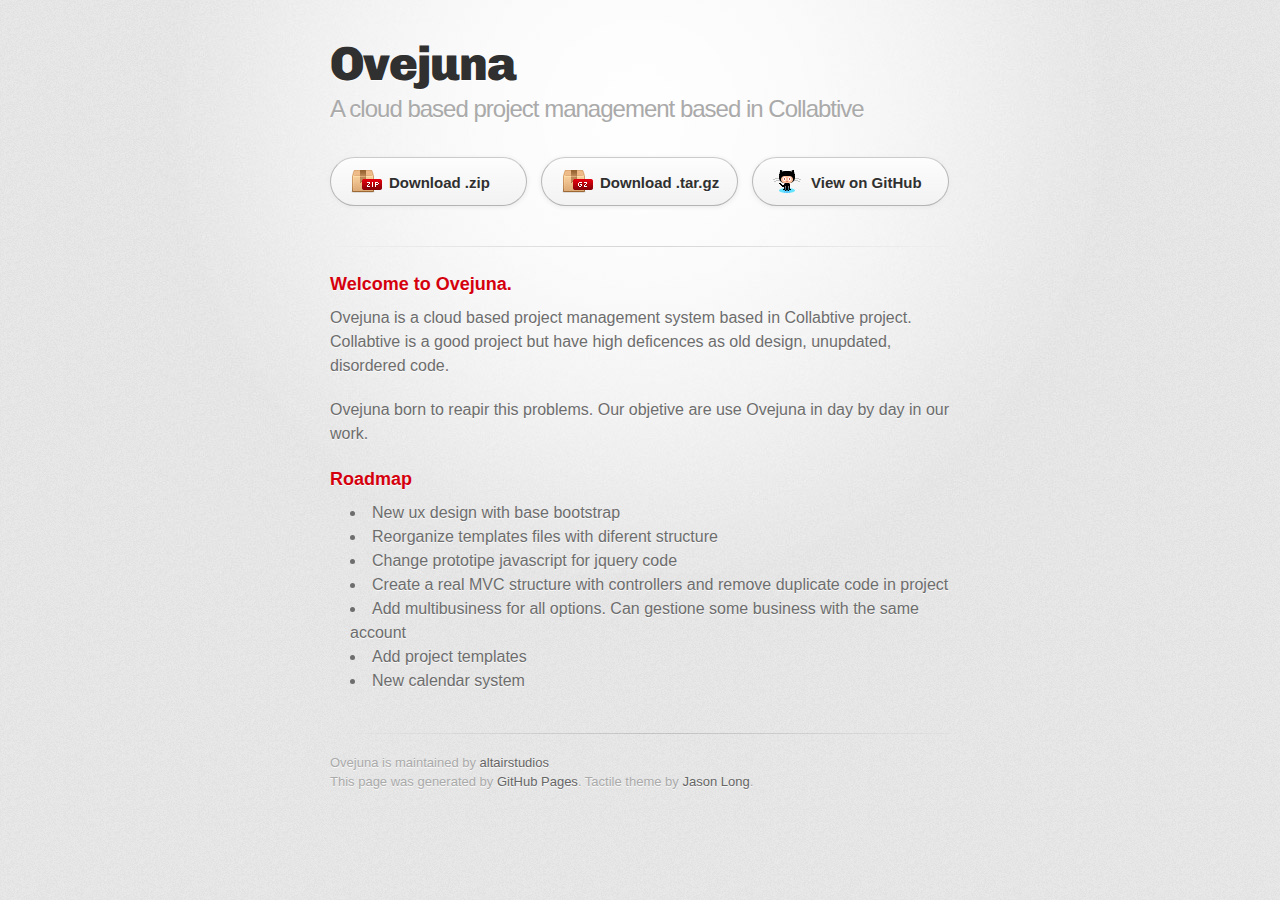
<file: index.html>
<!DOCTYPE html>
<html>
<head>
  <meta charset='utf-8'>
  <meta http-equiv="X-UA-Compatible" content="chrome=1">
  <link href='https://fonts.googleapis.com/css?family=Chivo:900' rel='stylesheet' type='text/css'>
  <link rel="stylesheet" type="text/css" href="stylesheets/stylesheet.css" media="screen" />
  <link rel="stylesheet" type="text/css" href="stylesheets/pygment_trac.css" media="screen" />
  <link rel="stylesheet" type="text/css" href="stylesheets/print.css" media="print" />
  <!--[if lt IE 9]>
  <script src="//html5shiv.googlecode.com/svn/trunk/html5.js"></script>
  <![endif]-->
  <title>Ovejuna by altairstudios</title>
</head>

<body>
  <div id="container">
    <div class="inner">

      <header>
        <h1>Ovejuna</h1>
        <h2>A cloud based project management based in Collabtive</h2>
      </header>

      <section id="downloads" class="clearfix">
        <a href="https://github.com/altairstudios/ovejuna/zipball/master" id="download-zip" class="button"><span>Download .zip</span></a>
        <a href="https://github.com/altairstudios/ovejuna/tarball/master" id="download-tar-gz" class="button"><span>Download .tar.gz</span></a>
        <a href="https://github.com/altairstudios/ovejuna" id="view-on-github" class="button"><span>View on GitHub</span></a>
      </section>

      <hr>

      <section id="main_content">
        <h3>Welcome to Ovejuna.</h3>
        <p>Ovejuna is a cloud based project management system based in Collabtive project. Collabtive is a good project but have high deficences as old design, unupdated, disordered code.</p>
        <p>Ovejuna born to reapir this problems. Our objetive are use Ovejuna in day by day in our work.</p>
        <h3>Roadmap</h3>
        <ul>
          <li>New ux design with base bootstrap</li>
          <li>Reorganize templates files with diferent structure</li>
          <li>Change prototipe javascript for jquery code</li>
          <li>Create a real MVC structure with controllers and remove duplicate code in project</li>
          <li>Add multibusiness for all options. Can gestione some business with the same account</li>
          <li>Add project templates</li>
          <li>New calendar system</li>
        </ul>
      </section>
      <footer>
        Ovejuna is maintained by <a href="https://github.com/altairstudios">altairstudios</a><br>
        This page was generated by <a href="http://pages.github.com">GitHub Pages</a>. Tactile theme by <a href="http://twitter.com/jasonlong">Jason Long</a>.
      </footer>
        <script type="text/javascript">
          var gaJsHost = (("https:" == document.location.protocol) ? "https://ssl." : "http://www.");
          document.write(unescape("%3Cscript src='" + gaJsHost + "google-analytics.com/ga.js' type='text/javascript'%3E%3C/script%3E"));
        </script>
        <script type="text/javascript">
          try {
            var pageTracker = _gat._getTracker("UA-40052409-1");
          pageTracker._trackPageview();
          } catch(err) {}
        </script>
    </div>
  </div>
</body>
</html>
</file>
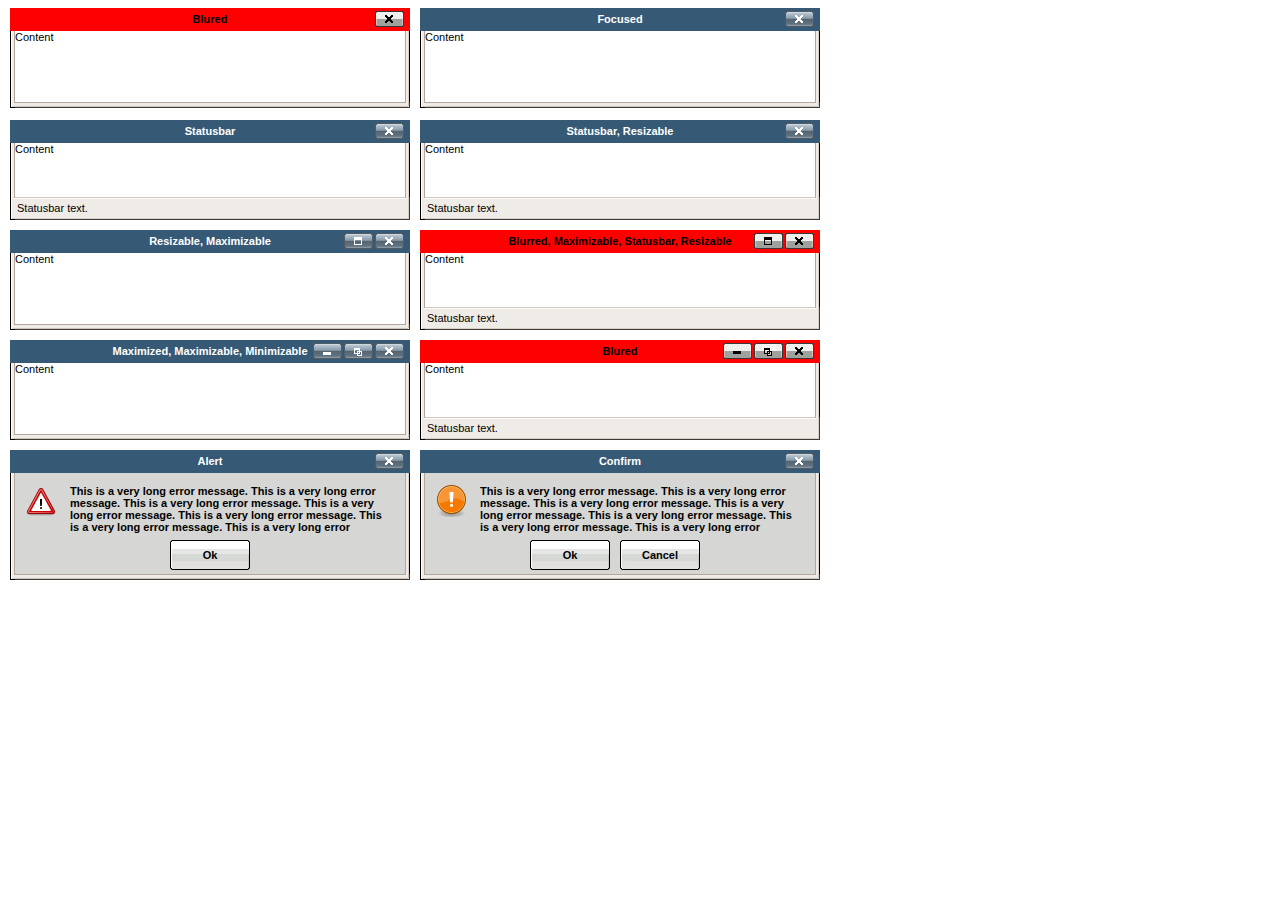
<file: include/js/tiny_mce/plugins/inlinepopups/template.htm>
<!-- <!DOCTYPE html PUBLIC "-//W3C//DTD XHTML 1.0 Strict//EN" "http://www.w3.org/TR/xhtml1/DTD/xhtml1-strict.dtd"> -->
<html xmlns="http://www.w3.org/1999/xhtml">
<head>
<title>Template for dialogs</title>
<link rel="stylesheet" type="text/css" href="skins/clearlooks2/window.css" />
</head>
<body>

<div class="mceEditor">
	<div class="clearlooks2" style="width:400px; height:100px; left:10px;">
		<div class="mceWrapper">
			<div class="mceTop">
				<div class="mceLeft"></div>
				<div class="mceCenter"></div>
				<div class="mceRight"></div>
				<span>Blured</span>
			</div>

			<div class="mceMiddle">
				<div class="mceLeft"></div>
				<span>Content</span>
				<div class="mceRight"></div>
			</div>

			<div class="mceBottom">
				<div class="mceLeft"></div>
				<div class="mceCenter"></div>
				<div class="mceRight"></div>
				<span>Statusbar text.</span>
			</div>

			<a class="mceMove" href="#"></a>
			<a class="mceMin" href="#"></a>
			<a class="mceMax" href="#"></a>
			<a class="mceMed" href="#"></a>
			<a class="mceClose" href="#"></a>
			<a class="mceResize mceResizeN" href="#"></a>
			<a class="mceResize mceResizeS" href="#"></a>
			<a class="mceResize mceResizeW" href="#"></a>
			<a class="mceResize mceResizeE" href="#"></a>
			<a class="mceResize mceResizeNW" href="#"></a>
			<a class="mceResize mceResizeNE" href="#"></a>
			<a class="mceResize mceResizeSW" href="#"></a>
			<a class="mceResize mceResizeSE" href="#"></a>
		</div>
	</div>

	<div class="clearlooks2" style="width:400px; height:100px; left:420px;">
		<div class="mceWrapper mceMovable mceFocus">
			<div class="mceTop">
				<div class="mceLeft"></div>
				<div class="mceCenter"></div>
				<div class="mceRight"></div>
				<span>Focused</span>
			</div>

			<div class="mceMiddle">
				<div class="mceLeft"></div>
				<span>Content</span>
				<div class="mceRight"></div>
			</div>

			<div class="mceBottom">
				<div class="mceLeft"></div>
				<div class="mceCenter"></div>
				<div class="mceRight"></div>
				<span>Statusbar text.</span>
			</div>

			<a class="mceMove" href="#"></a>
			<a class="mceMin" href="#"></a>
			<a class="mceMax" href="#"></a>
			<a class="mceMed" href="#"></a>
			<a class="mceClose" href="#"></a>
			<a class="mceResize mceResizeN" href="#"></a>
			<a class="mceResize mceResizeS" href="#"></a>
			<a class="mceResize mceResizeW" href="#"></a>
			<a class="mceResize mceResizeE" href="#"></a>
			<a class="mceResize mceResizeNW" href="#"></a>
			<a class="mceResize mceResizeNE" href="#"></a>
			<a class="mceResize mceResizeSW" href="#"></a>
			<a class="mceResize mceResizeSE" href="#"></a>
		</div>
	</div>

	<div class="clearlooks2" style="width:400px; height:100px; left:10px; top:120px;">
		<div class="mceWrapper mceMovable mceFocus mceStatusbar">
			<div class="mceTop">
				<div class="mceLeft"></div>
				<div class="mceCenter"></div>
				<div class="mceRight"></div>
				<span>Statusbar</span>
			</div>

			<div class="mceMiddle">
				<div class="mceLeft"></div>
				<span>Content</span>
				<div class="mceRight"></div>
			</div>

			<div class="mceBottom">
				<div class="mceLeft"></div>
				<div class="mceCenter"></div>
				<div class="mceRight"></div>
				<span>Statusbar text.</span>
			</div>

			<a class="mceMove" href="#"></a>
			<a class="mceMin" href="#"></a>
			<a class="mceMax" href="#"></a>
			<a class="mceMed" href="#"></a>
			<a class="mceClose" href="#"></a>
			<a class="mceResize mceResizeN" href="#"></a>
			<a class="mceResize mceResizeS" href="#"></a>
			<a class="mceResize mceResizeW" href="#"></a>
			<a class="mceResize mceResizeE" href="#"></a>
			<a class="mceResize mceResizeNW" href="#"></a>
			<a class="mceResize mceResizeNE" href="#"></a>
			<a class="mceResize mceResizeSW" href="#"></a>
			<a class="mceResize mceResizeSE" href="#"></a>
		</div>
	</div>

	<div class="clearlooks2" style="width:400px; height:100px; left:420px; top:120px;">
		<div class="mceWrapper mceMovable mceFocus mceStatusbar mceResizable">
			<div class="mceTop">
				<div class="mceLeft"></div>
				<div class="mceCenter"></div>
				<div class="mceRight"></div>
				<span>Statusbar, Resizable</span>
			</div>

			<div class="mceMiddle">
				<div class="mceLeft"></div>
				<span>Content</span>
				<div class="mceRight"></div>
			</div>

			<div class="mceBottom">
				<div class="mceLeft"></div>
				<div class="mceCenter"></div>
				<div class="mceRight"></div>
				<span>Statusbar text.</span>
			</div>

			<a class="mceMove" href="#"></a>
			<a class="mceMin" href="#"></a>
			<a class="mceMax" href="#"></a>
			<a class="mceMed" href="#"></a>
			<a class="mceClose" href="#"></a>
			<a class="mceResize mceResizeN" href="#"></a>
			<a class="mceResize mceResizeS" href="#"></a>
			<a class="mceResize mceResizeW" href="#"></a>
			<a class="mceResize mceResizeE" href="#"></a>
			<a class="mceResize mceResizeNW" href="#"></a>
			<a class="mceResize mceResizeNE" href="#"></a>
			<a class="mceResize mceResizeSW" href="#"></a>
			<a class="mceResize mceResizeSE" href="#"></a>
		</div>
	</div>

	<div class="clearlooks2" style="width:400px; height:100px; left:10px; top:230px;">
		<div class="mceWrapper mceMovable mceFocus mceResizable mceMaximizable">
			<div class="mceTop">
				<div class="mceLeft"></div>
				<div class="mceCenter"></div>
				<div class="mceRight"></div>
				<span>Resizable, Maximizable</span>
			</div>

			<div class="mceMiddle">
				<div class="mceLeft"></div>
				<span>Content</span>
				<div class="mceRight"></div>
			</div>

			<div class="mceBottom">
				<div class="mceLeft"></div>
				<div class="mceCenter"></div>
				<div class="mceRight"></div>
				<span>Statusbar text.</span>
			</div>

			<a class="mceMove" href="#"></a>
			<a class="mceMin" href="#"></a>
			<a class="mceMax" href="#"></a>
			<a class="mceMed" href="#"></a>
			<a class="mceClose" href="#"></a>
			<a class="mceResize mceResizeN" href="#"></a>
			<a class="mceResize mceResizeS" href="#"></a>
			<a class="mceResize mceResizeW" href="#"></a>
			<a class="mceResize mceResizeE" href="#"></a>
			<a class="mceResize mceResizeNW" href="#"></a>
			<a class="mceResize mceResizeNE" href="#"></a>
			<a class="mceResize mceResizeSW" href="#"></a>
			<a class="mceResize mceResizeSE" href="#"></a>
		</div>
	</div>

	<div class="clearlooks2" style="width:400px; height:100px; left:420px; top:230px;">
		<div class="mceWrapper mceMovable mceStatusbar mceResizable mceMaximizable">
			<div class="mceTop">
				<div class="mceLeft"></div>
				<div class="mceCenter"></div>
				<div class="mceRight"></div>
				<span>Blurred, Maximizable, Statusbar, Resizable</span>
			</div>

			<div class="mceMiddle">
				<div class="mceLeft"></div>
				<span>Content</span>
				<div class="mceRight"></div>
			</div>

			<div class="mceBottom">
				<div class="mceLeft"></div>
				<div class="mceCenter"></div>
				<div class="mceRight"></div>
				<span>Statusbar text.</span>
			</div>

			<a class="mceMove" href="#"></a>
			<a class="mceMin" href="#"></a>
			<a class="mceMax" href="#"></a>
			<a class="mceMed" href="#"></a>
			<a class="mceClose" href="#"></a>
			<a class="mceResize mceResizeN" href="#"></a>
			<a class="mceResize mceResizeS" href="#"></a>
			<a class="mceResize mceResizeW" href="#"></a>
			<a class="mceResize mceResizeE" href="#"></a>
			<a class="mceResize mceResizeNW" href="#"></a>
			<a class="mceResize mceResizeNE" href="#"></a>
			<a class="mceResize mceResizeSW" href="#"></a>
			<a class="mceResize mceResizeSE" href="#"></a>
		</div>
	</div>

	<div class="clearlooks2" style="width:400px; height:100px; left:10px; top:340px;">
		<div class="mceWrapper mceMovable mceFocus mceResizable mceMaximized mceMinimizable mceMaximizable">
			<div class="mceTop">
				<div class="mceLeft"></div>
				<div class="mceCenter"></div>
				<div class="mceRight"></div>
				<span>Maximized, Maximizable, Minimizable</span>
			</div>

			<div class="mceMiddle">
				<div class="mceLeft"></div>
				<span>Content</span>
				<div class="mceRight"></div>
			</div>

			<div class="mceBottom">
				<div class="mceLeft"></div>
				<div class="mceCenter"></div>
				<div class="mceRight"></div>
				<span>Statusbar text.</span>
			</div>

			<a class="mceMove" href="#"></a>
			<a class="mceMin" href="#"></a>
			<a class="mceMax" href="#"></a>
			<a class="mceMed" href="#"></a>
			<a class="mceClose" href="#"></a>
			<a class="mceResize mceResizeN" href="#"></a>
			<a class="mceResize mceResizeS" href="#"></a>
			<a class="mceResize mceResizeW" href="#"></a>
			<a class="mceResize mceResizeE" href="#"></a>
			<a class="mceResize mceResizeNW" href="#"></a>
			<a class="mceResize mceResizeNE" href="#"></a>
			<a class="mceResize mceResizeSW" href="#"></a>
			<a class="mceResize mceResizeSE" href="#"></a>
		</div>
	</div>

	<div class="clearlooks2" style="width:400px; height:100px; left:420px; top:340px;">
		<div class="mceWrapper mceMovable mceStatusbar mceResizable mceMaximized mceMinimizable mceMaximizable">
			<div class="mceTop">
				<div class="mceLeft"></div>
				<div class="mceCenter"></div>
				<div class="mceRight"></div>
				<span>Blured</span>
			</div>

			<div class="mceMiddle">
				<div class="mceLeft"></div>
				<span>Content</span>
				<div class="mceRight"></div>
			</div>

			<div class="mceBottom">
				<div class="mceLeft"></div>
				<div class="mceCenter"></div>
				<div class="mceRight"></div>
				<span>Statusbar text.</span>
			</div>

			<a class="mceMove" href="#"></a>
			<a class="mceMin" href="#"></a>
			<a class="mceMax" href="#"></a>
			<a class="mceMed" href="#"></a>
			<a class="mceClose" href="#"></a>
			<a class="mceResize mceResizeN" href="#"></a>
			<a class="mceResize mceResizeS" href="#"></a>
			<a class="mceResize mceResizeW" href="#"></a>
			<a class="mceResize mceResizeE" href="#"></a>
			<a class="mceResize mceResizeNW" href="#"></a>
			<a class="mceResize mceResizeNE" href="#"></a>
			<a class="mceResize mceResizeSW" href="#"></a>
			<a class="mceResize mceResizeSE" href="#"></a>
		</div>
	</div>

	<div class="clearlooks2" style="width:400px; height:130px; left:10px; top:450px;">
		<div class="mceWrapper mceMovable mceFocus mceModal mceAlert">
			<div class="mceTop">
				<div class="mceLeft"></div>
				<div class="mceCenter"></div>
				<div class="mceRight"></div>
				<span>Alert</span>
			</div>

			<div class="mceMiddle">
				<div class="mceLeft"></div>
				<span>
					This is a very long error message. This is a very long error message.
					This is a very long error message. This is a very long error message.
					This is a very long error message. This is a very long error message.
					This is a very long error message. This is a very long error message.
					This is a very long error message. This is a very long error message.
					This is a very long error message. This is a very long error message.
				</span>
				<div class="mceRight"></div>
				<div class="mceIcon"></div>
			</div>

			<div class="mceBottom">
				<div class="mceLeft"></div>
				<div class="mceCenter"></div>
				<div class="mceRight"></div>
			</div>

			<a class="mceMove" href="#"></a>
			<a class="mceButton mceOk" href="#">Ok</a>
			<a class="mceClose" href="#"></a>
		</div>
	</div>

	<div class="clearlooks2" style="width:400px; height:130px; left:420px; top:450px;">
		<div class="mceWrapper mceMovable mceFocus mceModal mceConfirm">
			<div class="mceTop">
				<div class="mceLeft"></div>
				<div class="mceCenter"></div>
				<div class="mceRight"></div>
				<span>Confirm</span>
			</div>

			<div class="mceMiddle">
				<div class="mceLeft"></div>
				<span>
					This is a very long error message. This is a very long error message.
					This is a very long error message. This is a very long error message.
					This is a very long error message. This is a very long error message.
					This is a very long error message. This is a very long error message.
					This is a very long error message. This is a very long error message.
					This is a very long error message. This is a very long error message.
					</span>
				<div class="mceRight"></div>
				<div class="mceIcon"></div>
			</div>

			<div class="mceBottom">
				<div class="mceLeft"></div>
				<div class="mceCenter"></div>
				<div class="mceRight"></div>
			</div>

			<a class="mceMove" href="#"></a>
			<a class="mceButton mceOk" href="#">Ok</a>
			<a class="mceButton mceCancel" href="#">Cancel</a>
			<a class="mceClose" href="#"></a>
		</div>
	</div>
</div>

</body>
</html>
</file>
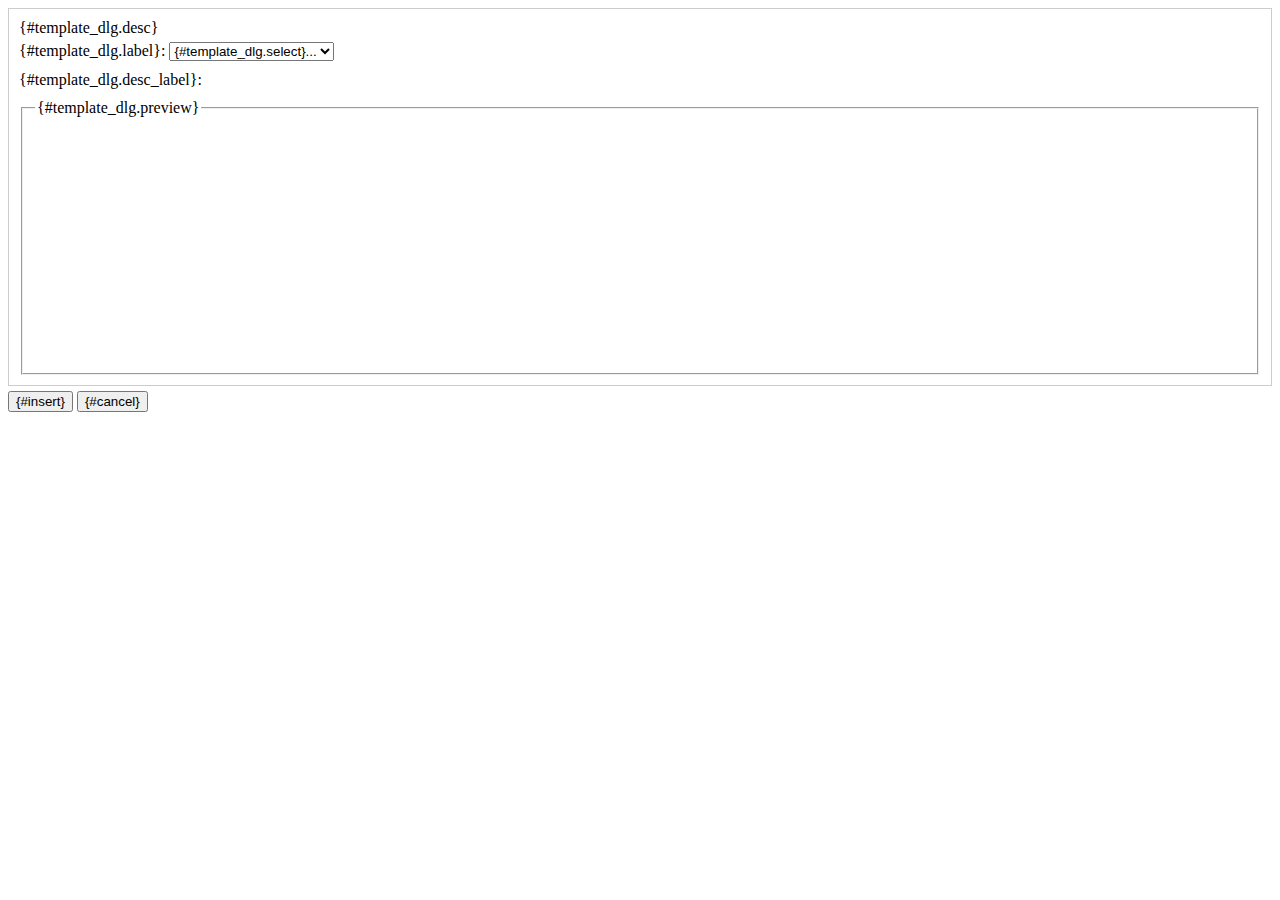
<file: include/js/tiny_mce/plugins/template/template.htm>
<html xmlns="http://www.w3.org/1999/xhtml">
<head>
	<title>{#template_dlg.title}</title>
	<script type="text/javascript" src="../../tiny_mce_popup.js"></script>
	<script type="text/javascript" src="js/template.js"></script>
	<link href="css/template.css" rel="stylesheet" type="text/css" />
</head>
<body onresize="TemplateDialog.resize();"> 
	<form onsubmit="TemplateDialog.insert();return false;">
		<div id="frmbody">
			<div class="title">{#template_dlg.desc}</div>
			<div class="frmRow"><label for="tpath" title="{#template_dlg.select}">{#template_dlg.label}:</label>
			<select id="tpath" name="tpath" onchange="TemplateDialog.selectTemplate(this.options[this.selectedIndex].value, this.options[this.selectedIndex].text);" class="mceFocus">
				<option value="">{#template_dlg.select}...</option>
			</select>
			<span id="warning"></span></div>
			<div class="frmRow"><label for="tdesc">{#template_dlg.desc_label}:</label>
			<span id="tmpldesc"></span></div>
			<fieldset>
				<legend>{#template_dlg.preview}</legend>
				<iframe id="templatesrc" name="templatesrc" src="blank.htm" width="690" height="400" frameborder="0"></iframe>
			</fieldset>
		</div>
		
		<div class="mceActionPanel">
			<input type="submit" id="insert" name="insert" value="{#insert}" />
			<input type="button" id="cancel" name="cancel" value="{#cancel}" onclick="tinyMCEPopup.close();" />
		</div>
	</form>
</body> 
</html>
</file>
<file: stylesheets/pygment_trac.css>
.highlight  { background: #ffffff; }
.highlight .c { color: #999988; font-style: italic } /* Comment */
.highlight .err { color: #a61717; background-color: #e3d2d2 } /* Error */
.highlight .k { font-weight: bold } /* Keyword */
.highlight .o { font-weight: bold } /* Operator */
.highlight .cm { color: #999988; font-style: italic } /* Comment.Multiline */
.highlight .cp { color: #999999; font-weight: bold } /* Comment.Preproc */
.highlight .c1 { color: #999988; font-style: italic } /* Comment.Single */
.highlight .cs { color: #999999; font-weight: bold; font-style: italic } /* Comment.Special */
.highlight .gd { color: #000000; background-color: #ffdddd } /* Generic.Deleted */
.highlight .gd .x { color: #000000; background-color: #ffaaaa } /* Generic.Deleted.Specific */
.highlight .ge { font-style: italic } /* Generic.Emph */
.highlight .gr { color: #aa0000 } /* Generic.Error */
.highlight .gh { color: #999999 } /* Generic.Heading */
.highlight .gi { color: #000000; background-color: #ddffdd } /* Generic.Inserted */
.highlight .gi .x { color: #000000; background-color: #aaffaa } /* Generic.Inserted.Specific */
.highlight .go { color: #888888 } /* Generic.Output */
.highlight .gp { color: #555555 } /* Generic.Prompt */
.highlight .gs { font-weight: bold } /* Generic.Strong */
.highlight .gu { color: #800080; font-weight: bold; } /* Generic.Subheading */
.highlight .gt { color: #aa0000 } /* Generic.Traceback */
.highlight .kc { font-weight: bold } /* Keyword.Constant */
.highlight .kd { font-weight: bold } /* Keyword.Declaration */
.highlight .kn { font-weight: bold } /* Keyword.Namespace */
.highlight .kp { font-weight: bold } /* Keyword.Pseudo */
.highlight .kr { font-weight: bold } /* Keyword.Reserved */
.highlight .kt { color: #445588; font-weight: bold } /* Keyword.Type */
.highlight .m { color: #009999 } /* Literal.Number */
.highlight .s { color: #d14 } /* Literal.String */
.highlight .na { color: #008080 } /* Name.Attribute */
.highlight .nb { color: #0086B3 } /* Name.Builtin */
.highlight .nc { color: #445588; font-weight: bold } /* Name.Class */
.highlight .no { color: #008080 } /* Name.Constant */
.highlight .ni { color: #800080 } /* Name.Entity */
.highlight .ne { color: #990000; font-weight: bold } /* Name.Exception */
.highlight .nf { color: #990000; font-weight: bold } /* Name.Function */
.highlight .nn { color: #555555 } /* Name.Namespace */
.highlight .nt { color: #000080 } /* Name.Tag */
.highlight .nv { color: #008080 } /* Name.Variable */
.highlight .ow { font-weight: bold } /* Operator.Word */
.highlight .w { color: #bbbbbb } /* Text.Whitespace */
.highlight .mf { color: #009999 } /* Literal.Number.Float */
.highlight .mh { color: #009999 } /* Literal.Number.Hex */
.highlight .mi { color: #009999 } /* Literal.Number.Integer */
.highlight .mo { color: #009999 } /* Literal.Number.Oct */
.highlight .sb { color: #d14 } /* Literal.String.Backtick */
.highlight .sc { color: #d14 } /* Literal.String.Char */
.highlight .sd { color: #d14 } /* Literal.String.Doc */
.highlight .s2 { color: #d14 } /* Literal.String.Double */
.highlight .se { color: #d14 } /* Literal.String.Escape */
.highlight .sh { color: #d14 } /* Literal.String.Heredoc */
.highlight .si { color: #d14 } /* Literal.String.Interpol */
.highlight .sx { color: #d14 } /* Literal.String.Other */
.highlight .sr { color: #009926 } /* Literal.String.Regex */
.highlight .s1 { color: #d14 } /* Literal.String.Single */
.highlight .ss { color: #990073 } /* Literal.String.Symbol */
.highlight .bp { color: #999999 } /* Name.Builtin.Pseudo */
.highlight .vc { color: #008080 } /* Name.Variable.Class */
.highlight .vg { color: #008080 } /* Name.Variable.Global */
.highlight .vi { color: #008080 } /* Name.Variable.Instance */
.highlight .il { color: #009999 } /* Literal.Number.Integer.Long */

.type-csharp .highlight .k { color: #0000FF }
.type-csharp .highlight .kt { color: #0000FF }
.type-csharp .highlight .nf { color: #000000; font-weight: normal }
.type-csharp .highlight .nc { color: #2B91AF }
.type-csharp .highlight .nn { color: #000000 }
.type-csharp .highlight .s { color: #A31515 }
.type-csharp .highlight .sc { color: #A31515 }
</file>
<file: stylesheets/print.css>
html, body, div, span, applet, object, iframe,
h1, h2, h3, h4, h5, h6, p, blockquote, pre,
a, abbr, acronym, address, big, cite, code,
del, dfn, em, img, ins, kbd, q, s, samp,
small, strike, strong, sub, sup, tt, var,
b, u, i, center,
dl, dt, dd, ol, ul, li,
fieldset, form, label, legend,
table, caption, tbody, tfoot, thead, tr, th, td,
article, aside, canvas, details, embed, 
figure, figcaption, footer, header, hgroup, 
menu, nav, output, ruby, section, summary,
time, mark, audio, video {
  margin: 0;
  padding: 0;
  border: 0;
  font-size: 100%;
  font: inherit;
  vertical-align: baseline;
}
/* HTML5 display-role reset for older browsers */
article, aside, details, figcaption, figure, 
footer, header, hgroup, menu, nav, section {
  display: block;
}
body {
  line-height: 1;
}
ol, ul {
  list-style: none;
}
blockquote, q {
  quotes: none;
}
blockquote:before, blockquote:after,
q:before, q:after {
  content: '';
  content: none;
}
table {
  border-collapse: collapse;
  border-spacing: 0;
}
body {
  font-size: 13px;
  line-height: 1.5; 
  font-family: 'Helvetica Neue', Helvetica, Arial, serif;
  color: #000;
}

a {
  color: #d5000d;
  font-weight: bold;
}

header {
  padding-top: 35px;
  padding-bottom: 10px;
}

header h1 {
  font-weight: bold;
  letter-spacing: -1px;
  font-size: 48px;
  color: #303030;
  line-height: 1.2;
}

header h2 {
  letter-spacing: -1px;
  font-size: 24px;
  color: #aaa;
  font-weight: normal;
  line-height: 1.3;
}
#downloads {
  display: none;
}
#main_content {
  padding-top: 20px;
}

code, pre {
  font-family: Monaco, "Bitstream Vera Sans Mono", "Lucida Console", Terminal;
  color: #222;
  margin-bottom: 30px;
  font-size: 12px;
}

code {
  padding: 0 3px;
}

pre {
  border: solid 1px #ddd;
  padding: 20px;
  overflow: auto;
}
pre code {
  padding: 0;
}

ul, ol, dl {
  margin-bottom: 20px;
}


/* COMMON STYLES */

table {
  width: 100%;
  border: 1px solid #ebebeb;
}

th {
  font-weight: 500;
}

td {
  border: 1px solid #ebebeb;
  text-align: center; 
  font-weight: 300;
}

form {
  background: #f2f2f2;
  padding: 20px;
  
}


/* GENERAL ELEMENT TYPE STYLES */

h1 {
  font-size: 2.8em;
} 

h2 {
  font-size: 22px;
  font-weight: bold;
  color: #303030;
  margin-bottom: 8px;
} 

h3 {
  color: #d5000d;
  font-size: 18px;
  font-weight: bold;
  margin-bottom: 8px;
} 
 
h4 {
  font-size: 16px;
  color: #303030;
  font-weight: bold;
} 

h5 {
  font-size: 1em;
  color: #303030;
} 

h6 {
  font-size: .8em;
  color: #303030;
} 

p {
  font-weight: 300;
  margin-bottom: 20px;
}
 
a {
  text-decoration: none;
}

p a {
  font-weight: 400;
}

blockquote {
  font-size: 1.6em;
  border-left: 10px solid #e9e9e9;
  margin-bottom: 20px;
  padding: 0 0 0 30px;
}

ul li {
  list-style: disc inside;
  padding-left: 20px;
}

ol li {
  list-style: decimal inside;
  padding-left: 3px;
}

dl dd {
  font-style: italic;
  font-weight: 100;
}

footer {
  margin-top: 40px;
  padding-top: 20px;
  padding-bottom: 30px;
  font-size: 13px;
  color: #aaa;
}

footer a {
  color: #666;
}

/* MISC */
.clearfix:after {
  clear: both;
  content: '.';
  display: block;
  visibility: hidden;
  height: 0;
}

.clearfix {display: inline-block;}
* html .clearfix {height: 1%;}
.clearfix {display: block;}
</file>
<file: include/js/tiny_mce/plugins/template/css/template.css>
#frmbody {
	padding: 10px;
	background-color: #FFF;
	border: 1px solid #CCC;
}

.frmRow {
	margin-bottom: 10px;
}

#templatesrc {
	border: none;
	width: 320px;
	height: 240px;
}

.title {
	padding-bottom: 5px;
}

.mceActionPanel {
	padding-top: 5px;
}
</file>
<file: stylesheets/stylesheet.css>
/* http://meyerweb.com/eric/tools/css/reset/ 
   v2.0 | 20110126
   License: none (public domain)
*/
html, body, div, span, applet, object, iframe,
h1, h2, h3, h4, h5, h6, p, blockquote, pre,
a, abbr, acronym, address, big, cite, code,
del, dfn, em, img, ins, kbd, q, s, samp,
small, strike, strong, sub, sup, tt, var,
b, u, i, center,
dl, dt, dd, ol, ul, li,
fieldset, form, label, legend,
table, caption, tbody, tfoot, thead, tr, th, td,
article, aside, canvas, details, embed, 
figure, figcaption, footer, header, hgroup, 
menu, nav, output, ruby, section, summary,
time, mark, audio, video {
	margin: 0;
	padding: 0;
	border: 0;
	font-size: 100%;
	font: inherit;
	vertical-align: baseline;
}
/* HTML5 display-role reset for older browsers */
article, aside, details, figcaption, figure, 
footer, header, hgroup, menu, nav, section {
	display: block;
}
body {
	line-height: 1;
}
ol, ul {
	list-style: none;
}
blockquote, q {
	quotes: none;
}
blockquote:before, blockquote:after,
q:before, q:after {
	content: '';
	content: none;
}
table {
	border-collapse: collapse;
	border-spacing: 0;
}

/* LAYOUT STYLES */
body {
  font-size: 1em;
  line-height: 1.5; 
  background: #e7e7e7 url(../images/body-bg.png) 0 0 repeat;
  font-family: 'Helvetica Neue', Helvetica, Arial, serif;
  text-shadow: 0 1px 0 rgba(255, 255, 255, 0.8);
  color: #6d6d6d;
}

a {
  color: #d5000d;
}
a:hover {
  color: #c5000c;
}

header {
  padding-top: 35px;
  padding-bottom: 25px;
}

header h1 {
  font-family: 'Chivo', 'Helvetica Neue', Helvetica, Arial, serif; font-weight: 900;
  letter-spacing: -1px;
  font-size: 48px;
  color: #303030;
  line-height: 1.2;
}

header h2 {
  letter-spacing: -1px;
  font-size: 24px;
  color: #aaa;
  font-weight: normal;
  line-height: 1.3;
}

#container {
  background: transparent url(../images/highlight-bg.jpg) 50% 0 no-repeat;
  min-height: 595px;
}

.inner {
  width: 620px;
  margin: 0 auto;
}

#container .inner img {
  max-width: 100%;
}

#downloads {
  margin-bottom: 40px;
}

a.button {
  -moz-border-radius: 30px;
  -webkit-border-radius: 30px;                     
  border-radius: 30px;
  border-top: solid 1px #cbcbcb;
  border-left: solid 1px #b7b7b7;
  border-right: solid 1px #b7b7b7;
  border-bottom: solid 1px #b3b3b3;
  color: #303030;
  line-height: 25px;
  font-weight: bold;
  font-size: 15px;
  padding: 12px 8px 12px 8px;
  display: block;
  float: left;
  width: 179px;
  margin-right: 14px;  
  background: #fdfdfd; /* Old browsers */
  background: -moz-linear-gradient(top,  #fdfdfd 0%, #f2f2f2 100%); /* FF3.6+ */
  background: -webkit-gradient(linear, left top, left bottom, color-stop(0%,#fdfdfd), color-stop(100%,#f2f2f2)); /* Chrome,Safari4+ */
  background: -webkit-linear-gradient(top,  #fdfdfd 0%,#f2f2f2 100%); /* Chrome10+,Safari5.1+ */
  background: -o-linear-gradient(top,  #fdfdfd 0%,#f2f2f2 100%); /* Opera 11.10+ */
  background: -ms-linear-gradient(top,  #fdfdfd 0%,#f2f2f2 100%); /* IE10+ */
  background: linear-gradient(top,  #fdfdfd 0%,#f2f2f2 100%); /* W3C */
  filter: progid:DXImageTransform.Microsoft.gradient( startColorstr='#fdfdfd', endColorstr='#f2f2f2',GradientType=0 ); /* IE6-9 */
  -webkit-box-shadow: 10px 10px 5px #888;
  -moz-box-shadow: 10px 10px 5px #888;
  box-shadow: 0px 1px 5px #e8e8e8;
}
a.button:hover {
  border-top: solid 1px #b7b7b7;
  border-left: solid 1px #b3b3b3;
  border-right: solid 1px #b3b3b3;
  border-bottom: solid 1px #b3b3b3;
  background: #fafafa; /* Old browsers */
  background: -moz-linear-gradient(top,  #fdfdfd 0%, #f6f6f6 100%); /* FF3.6+ */
  background: -webkit-gradient(linear, left top, left bottom, color-stop(0%,#fdfdfd), color-stop(100%,#f6f6f6)); /* Chrome,Safari4+ */
  background: -webkit-linear-gradient(top,  #fdfdfd 0%,#f6f6f6 100%); /* Chrome10+,Safari5.1+ */
  background: -o-linear-gradient(top,  #fdfdfd 0%,#f6f6f6 100%); /* Opera 11.10+ */
  background: -ms-linear-gradient(top,  #fdfdfd 0%,#f6f6f6 100%); /* IE10+ */
  background: linear-gradient(top,  #fdfdfd 0%,#f6f6f6, 100%); /* W3C */
  filter: progid:DXImageTransform.Microsoft.gradient( startColorstr='#fdfdfd', endColorstr='#f6f6f6',GradientType=0 ); /* IE6-9 */
}

a.button span {
  padding-left: 50px;
  display: block;
  height: 23px;
}

#download-zip span {
  background: transparent url(../images/zip-icon.png) 12px 50% no-repeat;
}
#download-tar-gz span {
  background: transparent url(../images/tar-gz-icon.png) 12px 50% no-repeat;
}
#view-on-github span {
  background: transparent url(../images/octocat-icon.png) 12px 50% no-repeat;
}
#view-on-github {
  margin-right: 0;
}

code, pre {
  font-family: Monaco, "Bitstream Vera Sans Mono", "Lucida Console", Terminal;
  color: #222;
  margin-bottom: 30px;
  font-size: 14px;
}

code {
  background-color: #f2f2f2;
  border: solid 1px #ddd;
  padding: 0 3px;
}

pre {
  padding: 20px;
  background: #303030;
  color: #f2f2f2;
  text-shadow: none;
  overflow: auto;
}
pre code {
  color: #f2f2f2;
  background-color: #303030;
  border: none;
  padding: 0;
}

ul, ol, dl {
  margin-bottom: 20px;
}


/* COMMON STYLES */

hr {
  height: 1px;
  line-height: 1px;
  margin-top: 1em;
  padding-bottom: 1em;
  border: none;
  background: transparent url('../images/hr.png') 50% 0 no-repeat;
}

strong {
  font-weight: bold;
}

em {
  font-style: italic;
}

table {
  width: 100%;
  border: 1px solid #ebebeb;
}

th {
  font-weight: 500;
}

td {
  border: 1px solid #ebebeb;
  text-align: center; 
  font-weight: 300;
}

form {
  background: #f2f2f2;
  padding: 20px;
  
}


/* GENERAL ELEMENT TYPE STYLES */

h1 {
  font-size: 32px;
} 

h2 {
  font-size: 22px;
  font-weight: bold;
  color: #303030;
  margin-bottom: 8px;
} 

h3 {
  color: #d5000d;
  font-size: 18px;
  font-weight: bold;
  margin-bottom: 8px;
} 
 
h4 {
  font-size: 16px;
  color: #303030;
  font-weight: bold;
} 

h5 {
  font-size: 1em;
  color: #303030;
} 

h6 {
  font-size: .8em;
  color: #303030;
} 

p {
  font-weight: 300;
  margin-bottom: 20px;
}
 
a {
  text-decoration: none;
}

p a {
  font-weight: 400;
}

blockquote {
  font-size: 1.6em;
  border-left: 10px solid #e9e9e9;
  margin-bottom: 20px;
  padding: 0 0 0 30px;
}

ul li {
  list-style: disc inside;
  padding-left: 20px;
}

ol li {
  list-style: decimal inside;
  padding-left: 3px;
}

dl dt {
  color: #303030;
}

footer {
  background: transparent url('../images/hr.png') 0 0 no-repeat;
  margin-top: 40px;
  padding-top: 20px;
  padding-bottom: 30px;
  font-size: 13px;
  color: #aaa;
}

footer a {
  color: #666;
}
footer a:hover {
  color: #444;
}

/* MISC */
.clearfix:after {
  clear: both;
  content: '.';
  display: block;
  visibility: hidden;
  height: 0;
}

.clearfix {display: inline-block;}
* html .clearfix {height: 1%;}
.clearfix {display: block;}

/* #Media Queries
================================================== */

/* Smaller than standard 960 (devices and browsers) */
@media only screen and (max-width: 959px) {}

/* Tablet Portrait size to standard 960 (devices and browsers) */
@media only screen and (min-width: 768px) and (max-width: 959px) {}

/* All Mobile Sizes (devices and browser) */
@media only screen and (max-width: 767px) {
  header {
    padding-top: 10px;
    padding-bottom: 10px;
  }
  #downloads {
    margin-bottom: 25px;
  }
  #download-zip, #download-tar-gz {
    display: none;
  }
  .inner {
    width: 94%;
    margin: 0 auto;
  }
}

/* Mobile Landscape Size to Tablet Portrait (devices and browsers) */
@media only screen and (min-width: 480px) and (max-width: 767px) {}

/* Mobile Portrait Size to Mobile Landscape Size (devices and browsers) */
@media only screen and (max-width: 479px) {}
</file>
<file: include/js/tiny_mce/plugins/inlinepopups/skins/clearlooks2/window.css>
/* Clearlooks 2 */

/* Reset */
.clearlooks2, .clearlooks2 div, .clearlooks2 span, .clearlooks2 a {vertical-align:baseline; text-align:left; position:absolute; border:0; padding:0; margin:0; background:transparent; font-family:Arial,Verdana; font-size:11px; color:#000; text-decoration:none; font-weight:normal; width:auto; height:auto; overflow:hidden; display:block}

/* General */
.clearlooks2 {position:absolute; direction:ltr}
.clearlooks2 .mceWrapper {position:static}
.mceEventBlocker {position:fixed; left:0; top:0; background:url(img/horizontal.gif) no-repeat 0 -75px; width:100%; height:100%}
.clearlooks2 .mcePlaceHolder {border:1px solid #000; background:#CCC; top:0; left:0; opacity:0.5; -ms-filter:'alpha(opacity=50)'; filter:alpha(opacity=50)}
.clearlooks2_modalBlocker {position:fixed; left:0; top:0; width:100%; height:100%; background:#666; opacity:0.9; -ms-filter:'alpha(opacity=90)'; filter:alpha(opacity=60); display:none}

/* Top */
.clearlooks2 .mceTop, .clearlooks2 .mceTop div {top:0; width:100%; height:23px}
.clearlooks2 .mceTop .mceLeft {width:6px; background-color:red;}
.clearlooks2 .mceTop .mceCenter {right:6px; width:100%; height:23px; background-color:red;}
.clearlooks2 .mceTop .mceRight {right:0; width:6px; height:23px; background-color:red;}
.clearlooks2 .mceTop span {width:100%; text-align:center; vertical-align:middle; line-height:23px; font-weight:bold}
.clearlooks2 .mceFocus .mceTop .mceLeft {background-color:#365A76;}
.clearlooks2 .mceFocus .mceTop .mceCenter {background-color:#365A76;}
.clearlooks2 .mceFocus .mceTop .mceRight {background-color:#365A76;}
.clearlooks2 .mceFocus .mceTop span {color:#FFF}

/* Middle */
.clearlooks2 .mceMiddle, .clearlooks2 .mceMiddle div {top:0}
.clearlooks2 .mceMiddle {width:100%; height:100%; clip:rect(23px auto auto auto)}
.clearlooks2 .mceMiddle .mceLeft {left:0; width:5px; height:100%; background:url(img/vertical.gif) -5px 0}
.clearlooks2 .mceMiddle span {top:23px; left:5px; width:100%; height:100%; background:#FFF}
.clearlooks2 .mceMiddle .mceRight {right:0; width:5px; height:100%; background:url(img/vertical.gif)}

/* Bottom */
.clearlooks2 .mceBottom, .clearlooks2 .mceBottom div {height:6px}
.clearlooks2 .mceBottom {left:0; bottom:0; width:100%}
.clearlooks2 .mceBottom div {top:0}
.clearlooks2 .mceBottom .mceLeft {left:0; width:5px; background:url(img/corners.gif) -34px -6px}
.clearlooks2 .mceBottom .mceCenter {left:5px; width:100%; background:url(img/horizontal.gif) 0 -46px}
.clearlooks2 .mceBottom .mceRight {right:0; width:5px; background: url(img/corners.gif) -34px 0}
.clearlooks2 .mceBottom span {display:none}
.clearlooks2 .mceStatusbar .mceBottom, .clearlooks2 .mceStatusbar .mceBottom div {height:23px}
.clearlooks2 .mceStatusbar .mceBottom .mceLeft {background:url(img/corners.gif) -29px 0}
.clearlooks2 .mceStatusbar .mceBottom .mceCenter {background:url(img/horizontal.gif) 0 -52px}
.clearlooks2 .mceStatusbar .mceBottom .mceRight {background:url(img/corners.gif) -24px 0}
.clearlooks2 .mceStatusbar .mceBottom span {display:block; left:7px; font-family:Arial, Verdana; font-size:11px; line-height:23px}

/* Actions */
.clearlooks2 a {width:29px; height:16px; top:3px;}
.clearlooks2 .mceClose {right:6px; background:url(img/buttons.gif) -87px 0}
.clearlooks2 .mceMin {display:none; right:68px; background:url(img/buttons.gif) 0 0}
.clearlooks2 .mceMed {display:none; right:37px; background:url(img/buttons.gif) -29px 0}
.clearlooks2 .mceMax {display:none; right:37px; background:url(img/buttons.gif) -58px 0}
.clearlooks2 .mceMove {display:none;width:100%;cursor:move;background:url(img/corners.gif) no-repeat -100px -100px}
.clearlooks2 .mceMovable .mceMove {display:block}
.clearlooks2 .mceFocus .mceClose {right:6px; background:url(img/buttons.gif) -87px -16px}
.clearlooks2 .mceFocus .mceMin {right:68px; background:url(img/buttons.gif) 0 -16px}
.clearlooks2 .mceFocus .mceMed {right:37px; background:url(img/buttons.gif) -29px -16px}
.clearlooks2 .mceFocus .mceMax {right:37px; background:url(img/buttons.gif) -58px -16px}
.clearlooks2 .mceFocus .mceClose:hover {right:6px; background:url(img/buttons.gif) -87px -32px}
.clearlooks2 .mceFocus .mceClose:hover {right:6px; background:url(img/buttons.gif) -87px -32px}
.clearlooks2 .mceFocus .mceMin:hover {right:68px; background:url(img/buttons.gif) 0 -32px}
.clearlooks2 .mceFocus .mceMed:hover {right:37px; background:url(img/buttons.gif) -29px -32px}
.clearlooks2 .mceFocus .mceMax:hover {right:37px; background:url(img/buttons.gif) -58px -32px}

/* Resize */
.clearlooks2 .mceResize {top:auto; left:auto; display:none; width:5px; height:5px; background:url(img/horizontal.gif) no-repeat 0 -75px}
.clearlooks2 .mceResizable .mceResize {display:block}
.clearlooks2 .mceResizable .mceMin, .clearlooks2 .mceMax {display:none}
.clearlooks2 .mceMinimizable .mceMin {display:block}
.clearlooks2 .mceMaximizable .mceMax {display:block}
.clearlooks2 .mceMaximized .mceMed {display:block}
.clearlooks2 .mceMaximized .mceMax {display:none}
.clearlooks2 a.mceResizeN {top:0; left:0; width:100%; cursor:n-resize}
.clearlooks2 a.mceResizeNW {top:0; left:0; cursor:nw-resize}
.clearlooks2 a.mceResizeNE {top:0; right:0; cursor:ne-resize}
.clearlooks2 a.mceResizeW {top:0; left:0; height:100%; cursor:w-resize;}
.clearlooks2 a.mceResizeE {top:0; right:0; height:100%; cursor:e-resize}
.clearlooks2 a.mceResizeS {bottom:0; left:0; width:100%; cursor:s-resize}
.clearlooks2 a.mceResizeSW {bottom:0; left:0; cursor:sw-resize}
.clearlooks2 a.mceResizeSE {bottom:0; right:0; cursor:se-resize}

/* Alert/Confirm */
.clearlooks2 .mceButton {font-weight:bold; bottom:10px; width:80px; height:30px; background:url(img/button.gif); line-height:30px; vertical-align:middle; text-align:center; outline:0}
.clearlooks2 .mceMiddle .mceIcon {left:15px; top:35px; width:32px; height:32px}
.clearlooks2 .mceAlert .mceMiddle span, .clearlooks2 .mceConfirm .mceMiddle span {background:transparent;left:60px; top:35px; width:320px; height:50px; font-weight:bold; overflow:auto; white-space:normal}
.clearlooks2 a:hover {font-weight:bold;}
.clearlooks2 .mceAlert .mceMiddle, .clearlooks2 .mceConfirm .mceMiddle {background:#D6D7D5}
.clearlooks2 .mceAlert .mceOk {left:50%; top:auto; margin-left: -40px}
.clearlooks2 .mceAlert .mceIcon {background:url(img/alert.gif)}
.clearlooks2 .mceConfirm .mceOk {left:50%; top:auto; margin-left: -90px}
.clearlooks2 .mceConfirm .mceCancel {left:50%; top:auto}
.clearlooks2 .mceConfirm .mceIcon {background:url(img/confirm.gif)}
</file>
